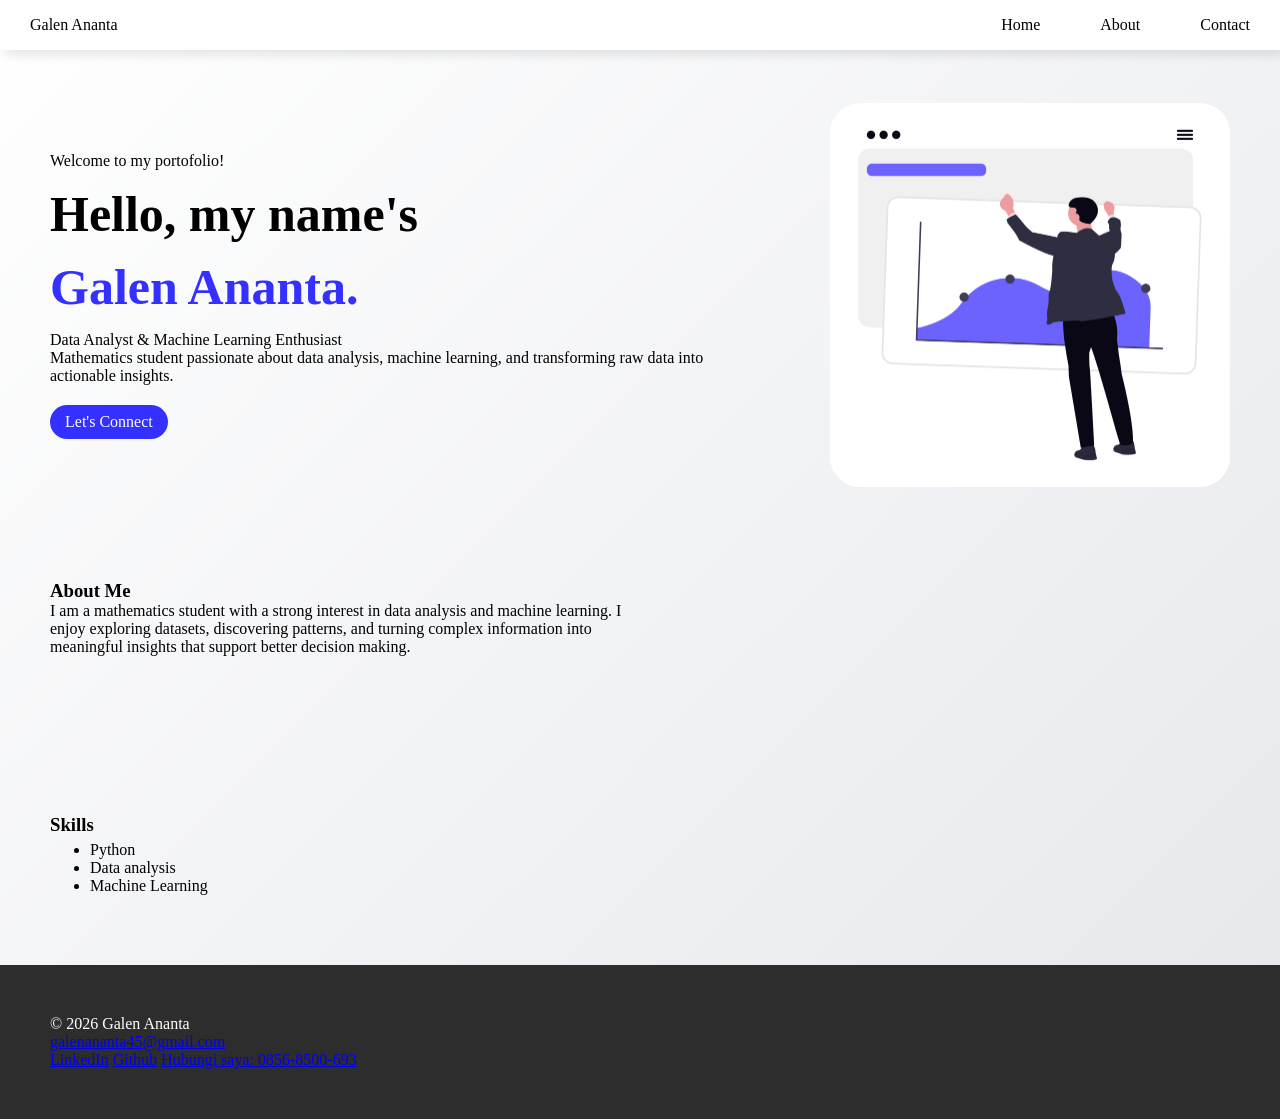
<file: src/index.html>
<!DOCTYPE html>
<html lang="en">
<head>
    <meta charset="UTF-8">
    <meta name="viewport" content="width=device-width, initial-scale=1.0">
    <title>Galen Portofolio</title>
    <link rel="stylesheet" href="./styles/base.css">
</head>
<body>
    <nav>
        <ul>
            <li><a href="./index.html">Galen Ananta</a></li>
            <li><a href="#hero">Home</a></li>
            <li><a href="#about">About</a></li>
            <li><a href="#contact">Contact</a></li>
        </ul>
    </nav>

    <main>

        <section id="hero" class="section hero">
            <div>
                <p>Welcome to my portofolio!</p>
                <p id="hello">Hello, my name's</p>
                <p id="name">Galen Ananta.</p>
                <p>
                    Data Analyst & Machine Learning Enthusiast <br>
                    Mathematics student passionate about data analysis, 
                    machine learning, and transforming raw data into actionable insights.
                </p>
                <a href="#about" id="connectBtn">Let's Connect</a>
            </div>

            <img alt="Data analyst image ilustration" src="../public/assets/images/Image_ilustration.png">

        </section>

        <section id="about" class="section about">

            <section class="aboutMe">
                <h1>About Me</h1>

                <p>
                    I am a mathematics student with a strong interest in data analysis and machine learning. 
                    I enjoy exploring datasets, discovering patterns, and turning complex information into 
                    meaningful insights that support better decision making.
                </p>
            </section>

            <section class="skills">
                <h1>Skills</h2>
                <ul>
                    <li>Python</li>
                    <li>Data analysis</li>
                    <li>Machine Learning</li>
                </ul>
            </section>

        </section>

    </main>

    <footer id="contact">

        <p>
            <a href="mailto:galenananta45@gmail.com">galenananta45@gmail.com</a> <br>
            <a href="https://www.linkedin.com/in/GalenAnanta/">LinkedIn</a>
            <a href="https://github.com/Galen-Ananta">Github</a>
            <a href="tel:+628568500693">Hubungi saya: 0856-8500-693</a>
        </p>
    </footer>
    <script src="./scripts/main.js"></script>
</body>
</html>
</file>
<file: src/styles/base.css>
* {
    margin:0;
    padding:0;
    box-sizing:border-box;
    scroll-behavior:smooth;
}

body {
    background: linear-gradient(135deg, rgba(255, 255, 255, 1), rgba(229, 231, 235, 1));
    font-family: Segoe UI;
}



/* NAVBAR STYLING*/

nav {
    background-color:white;
    box-shadow:5px 5px 10px rgba(0, 0, 0, 0.1);
  
    position:fixed;
    top:0;
    left:0;
    width:100%;
    z-index:1000;
}

nav ul {
    list-style:none;
    display: flex;
    justify-content:flex-end;
    align-items:center;
}

nav li {
    height:50px;
}

nav a {
    height:100%;
    padding:0 30px;
    text-decoration:none;
    display:flex;
    align-items:center;
    color:black;
}

nav a:hover {
    background-color:#f0f0f0;
}

nav li:first-child {
    margin-right:auto;
}



/* MAIN STYLING*/

main {
    margin:70px 50px;
}

/* Hero Section*/
main .section {
    display:flex;
    justify-content:space-between;
    align-items:center;
}

main .hero {
    flex-direction:row;
    min-height:50vh;
    gap:60px;
    margin-bottom:60px;
}

main .section #hello,
main .section #name {
    font-size:50px;
    font-weight:bold;
}

main .section #name {
    color:rgb(52, 48, 255);
}

main .hero #connectBtn {
    display:inline-block;
    text-decoration:none;
    color:white;
    background-color:rgb(52, 48, 255);
    margin-top:5px;
    padding:8px 15px;
    border-radius:20px;
}

main .hero #connectBtn:hover {
    background-color:rgb(49, 48, 122);
}

main .hero p{
    margin:0 0 15px;
}

main .hero img {
    width:40%;
    max-width:400px;
    border-radius:30px;
}

/* About Section*/
main .about {
    width:50%;
    min-height:35vh;
    flex-direction:column;
}

.aboutMe,
.skills {
    width:100%;
}

main .about div p {
    margin:5px 0;
}

main .about ul {
    margin-left:40px;
    margin-top:5px;
} 



/* FOOTER STYLING */

footer {
    padding:50px;
    background:rgb(45, 45, 45);
}

footer p {
    color:white;
}
</file>
